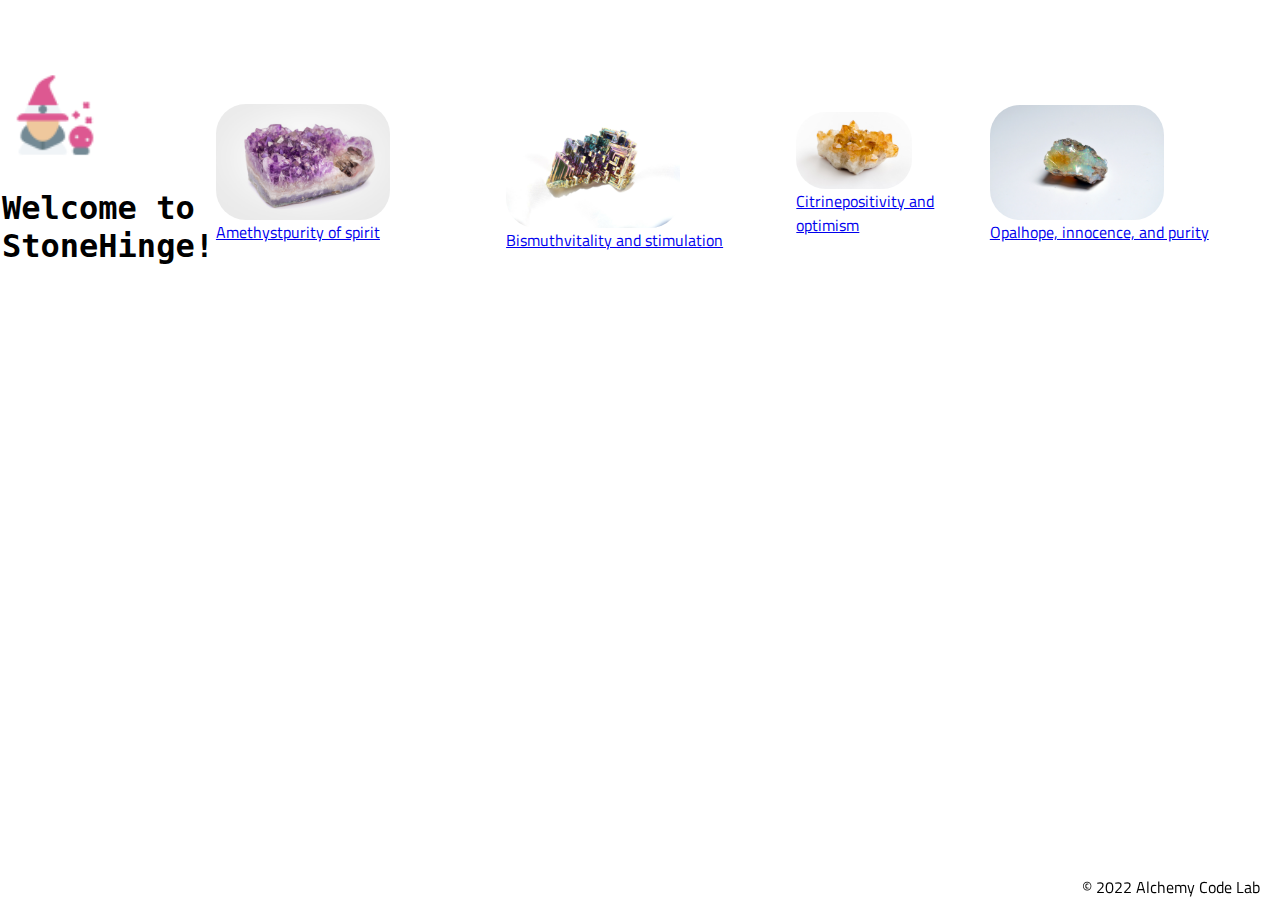
<file: index.html>
<!DOCTYPE html>
<html lang="en">
    <head>
        <meta charset="UTF-8" />
        <meta name="viewport" content="width=device-width, initial-scale=1.0" />
        <meta http-equiv="X-UA-Compatible" content="ie=edge" />
        <link
            href="https://fonts.googleapis.com/css2?family=Titillium+Web:wght@300&display=swap"
            rel="stylesheet"
        />
        <link rel="stylesheet" href="./styles/reset.css" />
        <link rel="stylesheet" href="./styles/style.css" />
        <link rel="stylesheet" href="./styles/home.css" />
        <title>Stone Hinge</title>
    </head>

    <body>
        <header>
        </header>
        <main>
            <section class="main-section">
                <div id="mainDiv">
                    <img class="main-logo" src="./assets/wizzard.png" />
                    <div id="title-text"> 
                        <h1>Welcome to StoneHinge!</h1>
                    </div>
                    <div class="gems"></div>
                        <div class="gem"></div>
                </div>
            </section>
        </main>
        <footer>
            <div class="copy gutter-right">&copy; 2022 Alchemy Code Lab</div>
        </footer>

        <script type="module" src="./app.js"></script>
    </body>
</html>
</file>
<file: styles/style.css>
body {
    /* feel free to update these css variables for a quick theme */
    
    --color1: white;
    --color2: white;
    --color3: white;
    --color4: white;
    --color5: white;
    
    /* https://coolors.co/generate and click export -> scss to get the colors to copy and paste below*/
        
    /* --color1: hsla(349, 69%, 76%, 1);
    --color2: hsla(207, 67%, 44%, 1);
    --color3: hsla(200, 61%, 56%, 1);
    --color4: hsla(187, 41%, 94%, 1);
    --color5: hsla(170, 28%, 95%, 1); */

    /* --color1: hsla(45, 86%, 83%, 1);
    --color2: hsla(135, 65%, 98%, 1);
    --color3: hsla(315, 37%, 86%, 1);
    --color4: hsla(45, 73%, 98%, 1);
    --color5: hsla(224, 40%, 79%, 1); */
    
    --header-height: 80px;
    --shadow: 0px 10px 20px -12px rgba(0,0,0,0.45);
    --gutter: 30px;
    --footer-height: 25px;
    
    font-family: 'Titillium Web', sans-serif;
    background-color: var(--color2);
}

main {
    display: flex;
    flex-direction: row;
    justify-content: center;
    align-items: center;
    margin-bottom: calc(var(--footer-height));
}

section {
    background-color: var(--color5);
    max-width: 80%;
    display: flex;
    flex-direction: column;
    justify-content: center;
    align-items: center;
    padding-top: var(--gutter);
    padding-bottom: var(--gutter);
    margin-top: var(--gutter);
    margin-bottom: var(--gutter);
    border: solid 2px var(--color1);
}


h1 {
    font-size: 2rem;
    font-weight: bold;
    font-family: 'VT323', monospace;
}


.gutter-right {
    margin-right: 20px;
}

header img {
    height: var(--header-height);
}

p {
    margin: var(--gutter);
}
  
footer {
    position: fixed;
    width: 100%;
    bottom: 0;
    height: var(--footer-height);
    display: flex;
    justify-content: flex-end;
    background-color: var(--color3);
    box-shadow: var(--shadow);
}
</file>
<file: styles/home.css>
img {
    max-width: 60%;
    min-width: 50%;
    display: flex;
    height: auto;
    border-radius: 30px;
}
</file>
